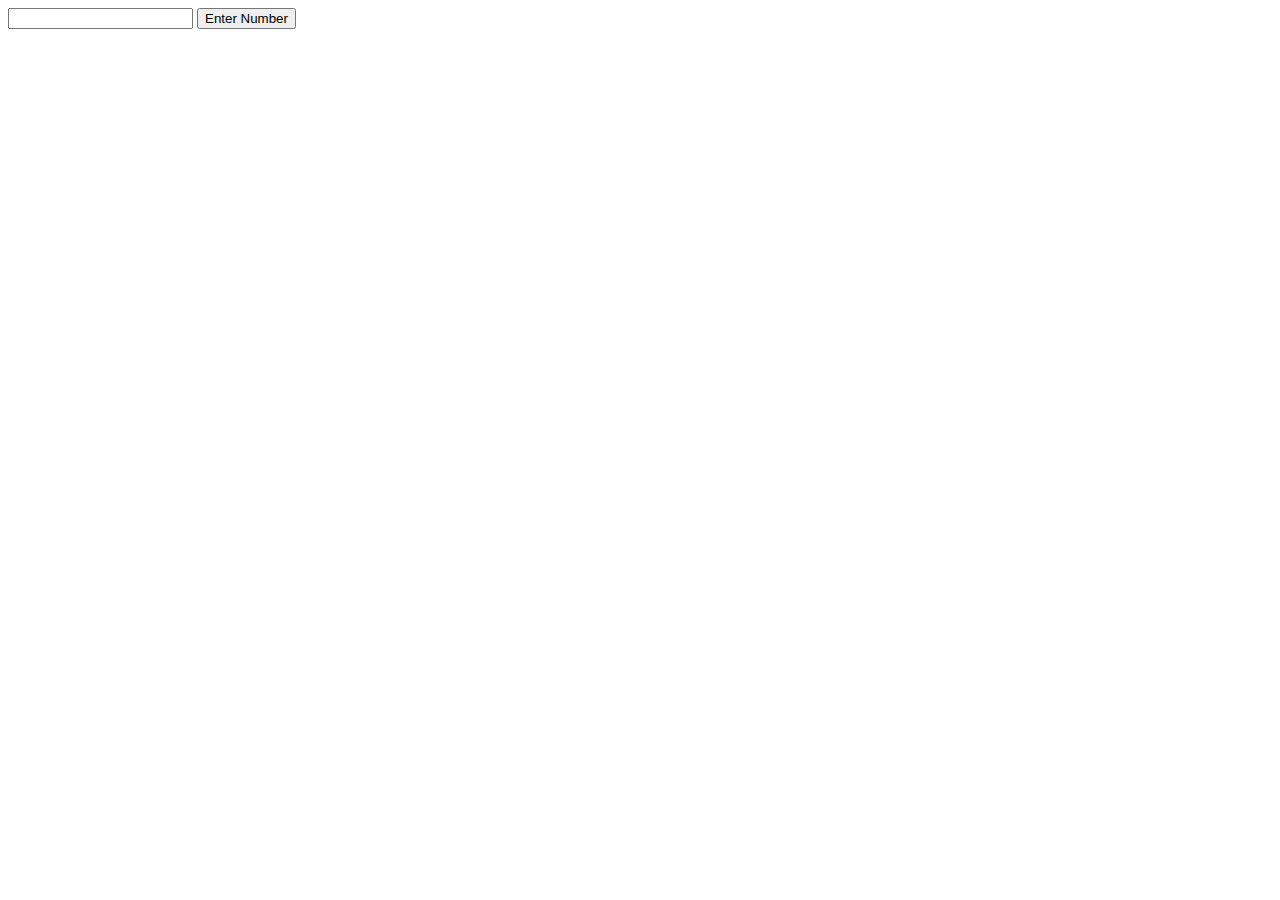
<file: index.html>
<!doctype html>

<html lang="en">
<head>
  <meta charset="utf-8">
  <title>js102 Quizz</title>
  <link rel="stylesheet" type="text/css" href="js102.css">
</head>

<body>
  <nav></nav>

  <header></header>


  <article>
    <input type="text" id="enter-num">
    <button id="enter-button">Enter Number</button>
    <div id="output-string">
  </article>

  <footer></footer>
  <script src="//code.jquery.com/jquery-1.11.3.min.js"></script>
  <script src="js102.js"></script>

</body>
</html>
</file>
<file: js102.css>
#number {
	border: 2px solid black;
}

/**** even children have font color of red ***/
div div:nth-child(even) {
    color: red;
}


/**** odd children have background color azure ***/
div div:nth-child(odd) {
    background: azure;
}
</file>
